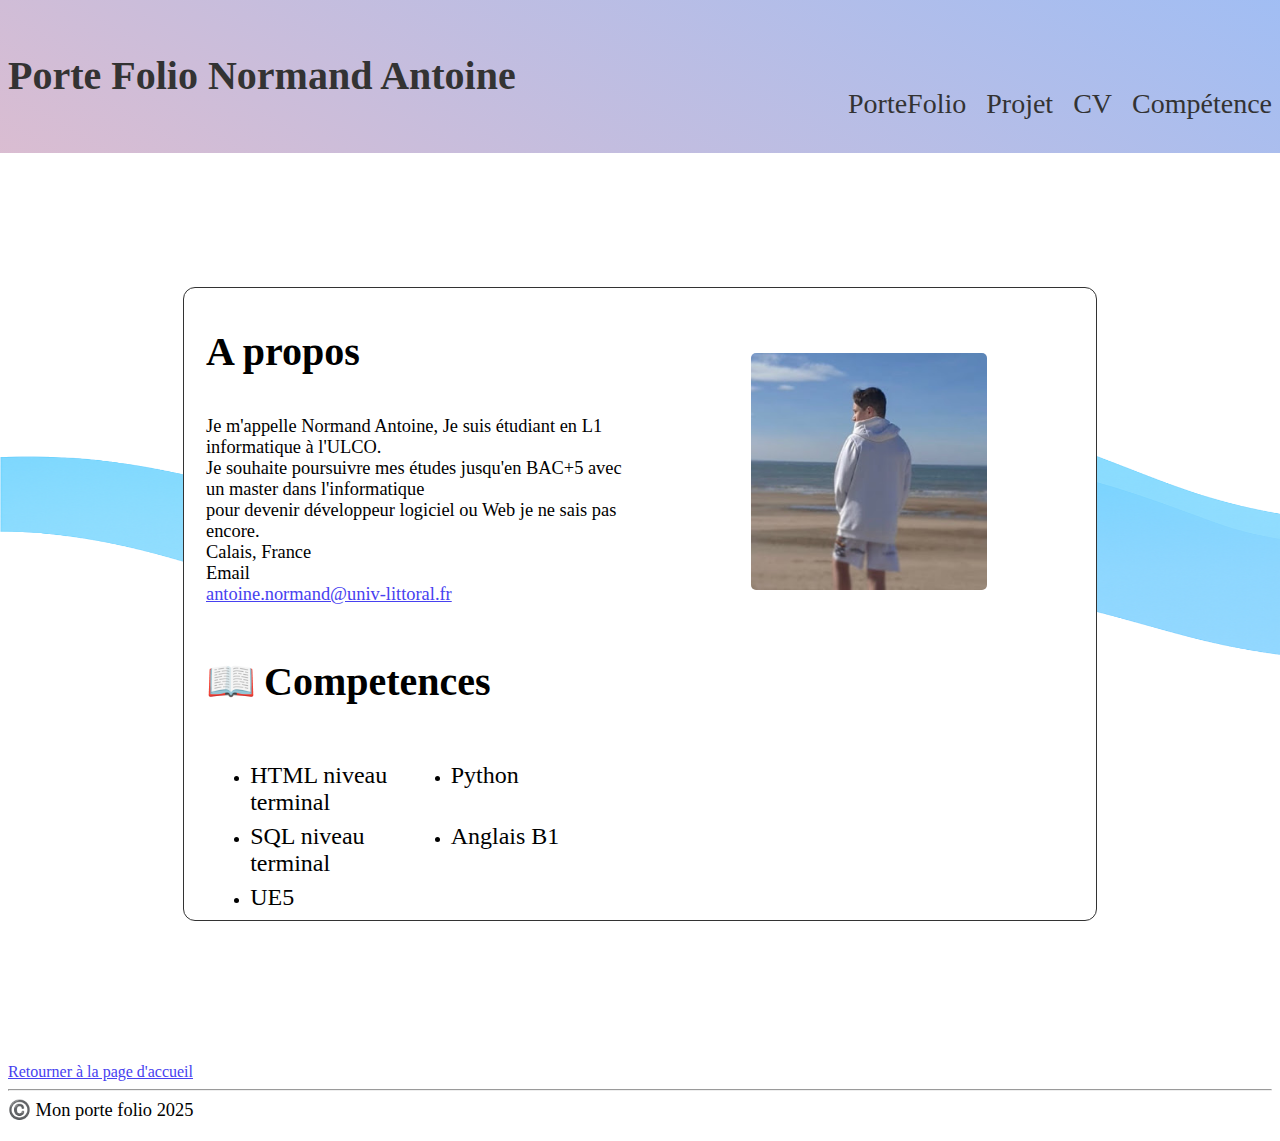
<file: index.html>
<!DOCTYPE html>
<html lang="fr">

<head>
    <link href="css/style.css" rel="stylesheet">
    <link rel="stylesheet" href="css/variables.css">
    <link href="css/acceuil.css" rel="stylesheet">
    <meta charset="UTF-8">
    <meta name="viewport" content="width=device-width, initial-scale=1.0">
    <title>Mon Porte Folio</title>
</head>

<body>
    <header aria-label="En-tête du site">
        <h1> <strong>Porte Folio</strong> Normand Antoine</h1>
        <nav aria-label="Navigation principale" id="navigation_bar">
            <ul id="nav_bar">
                <li><a href="">PorteFolio</a></li>
                <li><a href="project.html">Projet</a></li>
                <li><a target="_blank" href="images/CV.jpg">CV</a></li>
                <li><a href="index.html#competence">Compétence</a></li>
            </ul>
        </nav>
    </header>

    <main>
        <section aria-labelledby="a_propos">
            <article>
                <h2 id="a_propos" class="cadre_gauche">A propos</h2>
                <p class="cadre_gauche">
                    Je m'appelle Normand Antoine, Je suis étudiant en L1 informatique à l'ULCO. <br>
                    Je souhaite poursuivre mes études jusqu'en BAC+5 avec un master dans l'informatique <br>
                    pour devenir développeur logiciel ou Web je ne sais pas encore. <br>
                    Calais, France <br>
                    Email <br>
                    <a class="lien" href="mailto:antoine.normand@univ-littoral.fr">antoine.normand@univ-littoral.fr</a>
                </p>
                <figure class="cadre_droit">
                    <img id="pdp" src="images/pdp.jpg" alt="Photo de profil de Normand Antoine">
                    <figcaption>Photo de profil — Normand Antoine</figcaption>
                </figure>
                <h2 id="competences" class="cadre_gauche">Competences</h2>
                <ul id="comp" class="cadre_gauche">
                    <li>
                        <span>HTML niveau terminal</span>
                    </li>
                    <li>
                        <span>Python</span>
                    </li>
                    <li>
                        <span>SQL niveau terminal</span>
                    </li>
                    <li>
                        <span>Anglais B1</span>
                    </li>
                    <li>
                        <span>UE5</span>
                    </li>
                </ul>
            </article>
        </section>
    </main>

    <footer aria-label="Fin de page">
        <a class="lien" href="#navigation_bar">Retourner à la page d'accueil</a>
        <hr>
        <p>©️ Mon porte folio 2025</p>
    </footer>
</body>

</html>
</file>
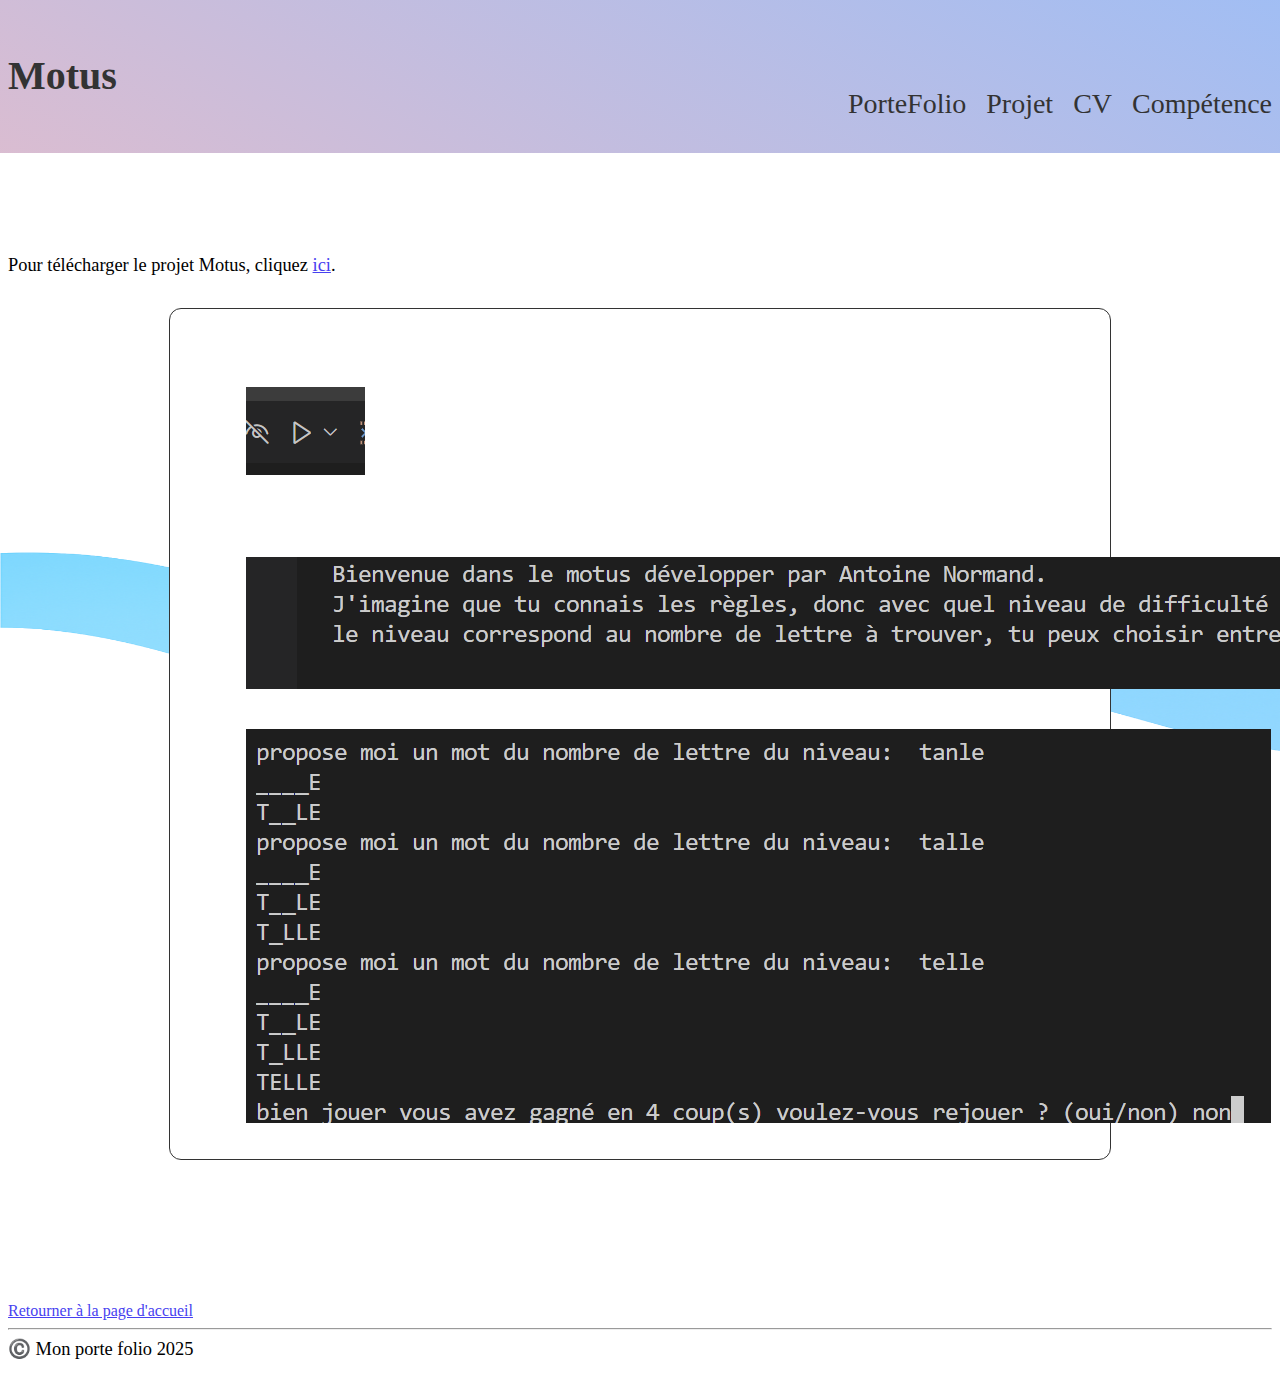
<file: motus.html>
<html lang="fr">

<head>
    <link href="../css/style.css" rel="stylesheet">
    <link rel="stylesheet" href="css/variables.css">
    <link rel="stylesheet" href="../css/project.css">
    <meta charset="UTF-8">
    <meta name="viewport" content="width=device-width, initial-scale=1.0">
    <title>Motus</title>
</head>

<body>
    <header aria-label="En-tête du site" role="banner">
        <h1>Motus</h1>
        <nav aria-label="Navigation principale" id="navigation_bar" role="navigation">
            <ul id="nav_bar">
                <li><a href="../index.html">PorteFolio</a></li>
                <li><a href="../project.html">Projet</a></li>
                <li><a target="_blank" href="../images/CV.jpg">CV</a></li>
                <li><a href="../index.html#competence">Compétence</a></li>
            </ul>
        </nav>
    </header>

    <main role="main">
        <p id="motus">Pour télécharger le projet Motus, cliquez
            <a class="lien" href="../projects/project_1_Motus.zip" download>ici</a>.
        </p>

        <section role="region" aria-label="Présentation du projet Motus">
            <article role="article">
                <figure class="cadre_gauche" role="figure">
                    <img class="img_project" src="../images/lancer.png" alt="Écran de lancement du jeu Motus">
                    <figcaption>Écran de lancement du jeu</figcaption>
                </figure>
                <p class="cadre_droit">Dans VSCode, appuyez sur le bouton d’exécution pour lancer le programme. </p>

                <figure class="cadre_gauche" role="figure">
                    <img class="img_project" id="img2" src="../images/jouer_1.png"
                        alt="Interface de jeu Motus - niveau 1">
                    <figcaption>Interface de jeu — Niveau 1</figcaption>
                </figure>
                <p class="cadre_droit">Choisissez un niveau (ex. lvl 4 = mot de 4 lettres). </p>


                <figure class="cadre_gauche" role="figure">
                    <img class="img_project" src="../images/jouer_2.png" alt="Interface de jeu Motus - niveau 2">
                    <figcaption>Interface de jeu — Niveau 2</figcaption>
                </figure>
                <p class="cadre_droit">Trouvez le mot caché : une lettre entre parenthèses signifie qu’elle est dans le
                    mot
                    mais mal placée ; une lettre normale est bien placée. </p>
            </article>
        </section>
    </main>

    <footer aria-label="Fin de page" role="contentinfo">
        <a class="lien" href="../index.html#navigation_bar">Retourner à la page d'accueil</a>
        <hr>
        <p>©️ Mon porte folio 2025</p>
    </footer>
</body>

</html>
</file>
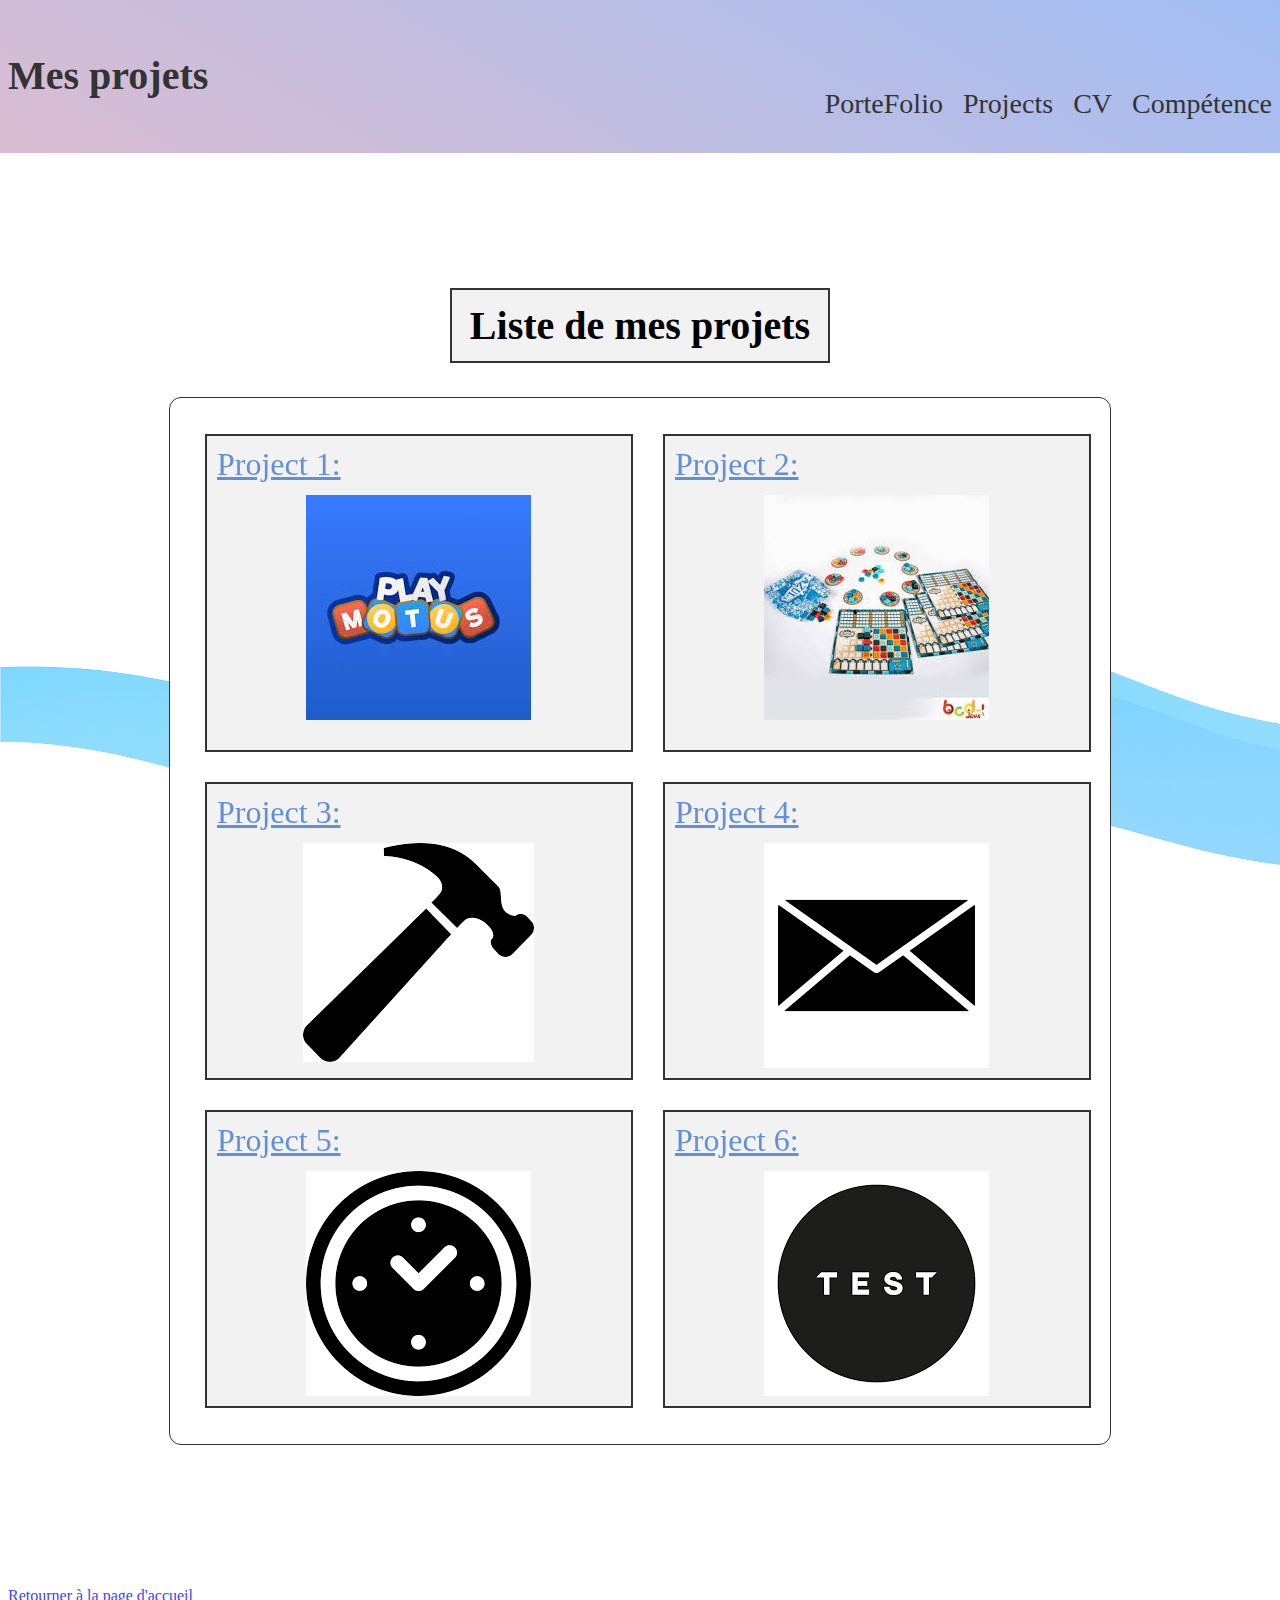
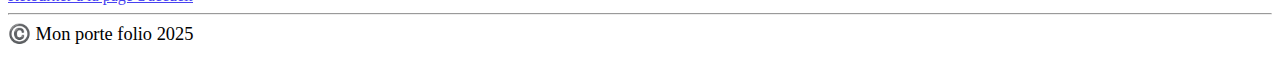
<file: project.html>
<!DOCTYPE html>
<html lang="fr">

<head>
    <link href="css/style.css" rel="stylesheet">
    <link rel="stylesheet" href="css/project.css">
    <link rel="stylesheet" href="css/variables.css">
    <meta charset="UTF-8">
    <meta name="viewport" content="width=device-width, initial-scale=1.0">
    <title>Projets</title>
</head>

<body>
    <header aria-label="En-tête du site">
        <h1>Mes projets</h1>
        <nav aria-label="Navigation principale" id="navigation_bar">
            <ul id="nav_bar">
                <li><a href="index.html">PorteFolio</a></li>
                <li><a href="">Projects</a></li>
                <li><a target="_blank" href="images/CV.jpg">CV</a></li>
                <li><a href="index.html#competence">Compétence</a></li>
            </ul>
        </nav>
    </header>

    <main>
        <h2 id="projects_list">Liste de mes projets</h2>
        <section aria-labelledby="projects_list">
            <ul>
                <li>
                    <a href="projects/motus.html">
                        <p>Project 1:</p>
                        <figure>
                            <img src="images/Motus.jpg" alt="Motus vignette">
                            <figcaption>Motus vignette</figcaption>
                        </figure>
                        <p class="details">Ce project est la réalisation d'un motus sans interface graphique que vous
                            pouvez télécharger.</p>
                    </a>
                </li>
                <li>
                    <a href="projects/project_x.html">
                        <p>Project 2:</p>
                        <figure>
                            <img src="images/azul.jpg" alt="Motus vignette">
                            <figcaption>Project 2 vignette</figcaption>
                        </figure>
                        <p class="details">Ce project est un Azul réaliser en python</p>
                    </a>
                </li>
                <li>
                    <a href="projects/project_x.html">
                        <p>Project 3:</p>
                        <figure>
                            <img src="images/marteau.png" alt="Motus vignette">
                            <figcaption>Project 3 vignette</figcaption>
                        </figure>
                    </a>
                </li>
                <li>
                    <a href="projects/project_x.html">
                        <p>Project 4:</p>
                        <figure>
                            <img src="images/camera.png" alt="Motus vignette">
                            <figcaption>Project 4 vignette</figcaption>
                        </figure>
                    </a>
                </li>
                <li>
                    <a href="projects/project_x.html">
                        <p>Project 5:</p>
                        <figure>
                            <img src="images/horloge.png" alt="Motus vignette">
                            <figcaption>Project 5 vignette</figcaption>
                        </figure>
                    </a>
                </li>
                <li>
                    <a href="projects/project_x.html">
                        <p>Project 6:</p>
                        <figure>
                            <img src="images/img_test.png" alt="Motus vignette">
                            <figcaption>Project 6 vignette</figcaption>
                        </figure>
                    </a>
                </li>
            </ul>
        </section>
    </main>

    <footer aria-label="Fin de page">
        <a class="lien" href="index.html#navigation_bar">Retourner à la page d'accueil</a>
        <hr>
        <p>©️ Mon porte folio 2025</p>
    </footer>
</body>

</html>
</file>
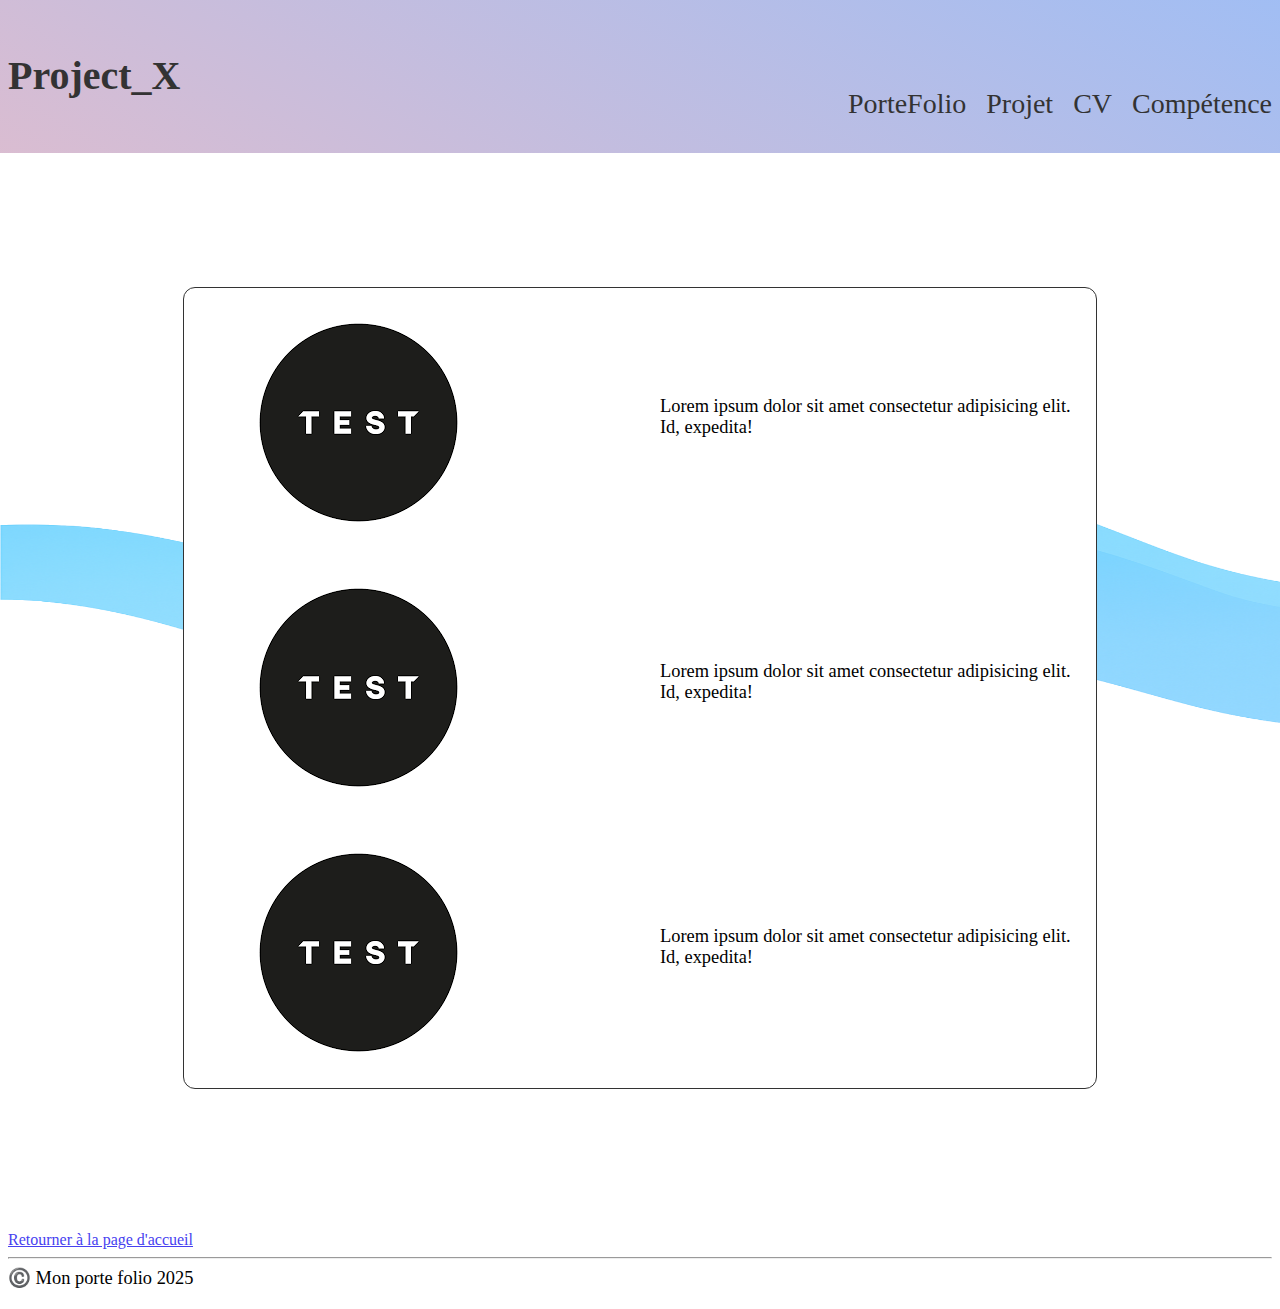
<file: project_x.html>
<html lang="fr">

<head>
    <link href="../css/style.css" rel="stylesheet">
    <link rel="stylesheet" href="../css/motus.css">
    <link rel="stylesheet" href="../css/variables.css">

    <meta charset="UTF-8">
    <meta name="viewport" content="width=device-width, initial-scale=1.0">
    <title>Project_X</title>
</head>

<body>
    <header aria-label="En-tête du site" role="banner">
        <h1>Project_X</h1>
        <nav aria-label="Navigation principale" id="navigation_bar" role="navigation">
            <ul id="nav_bar">
                <li><a href="../index.html">PorteFolio</a></li>
                <li><a href="../project.html">Projet</a></li>
                <li><a target="_blank" href="../images/CV.jpg">CV</a></li>
                <li><a href="../index.html#competence">Compétence</a></li>
            </ul>
        </nav>
    </header>

    <main role="main">
        <section role="region" aria-label="Présentation du projet x">
            <article role="article">
                <figure class="cadre_gauche" role="figure">
                    <img class="img_project" src="../images/img_test.png" alt="image">
                    <figcaption>image 1 du project</figcaption>
                </figure>
                <p class="cadre_droit">Lorem ipsum dolor sit amet consectetur adipisicing elit. Id, expedita! </p>

                <figure class="cadre_gauche" role="figure">
                    <img class="img_project" src="../images/img_test.png" alt="image 2">
                    <figcaption>image 2 du project</figcaption>
                </figure>
                <p class="cadre_droit">Lorem ipsum dolor sit amet consectetur adipisicing elit. Id, expedita! </p>


                <figure class="cadre_gauche" role="figure">
                    <img class="img_project" src="../images/img_test.png" alt="image 3">
                    <figcaption>image 3 du project</figcaption>
                </figure>
                <p class="cadre_droit">Lorem ipsum dolor sit amet consectetur adipisicing elit. Id, expedita!</p>
            </article>
        </section>
    </main>

    <footer aria-label="Fin de page" role="contentinfo">
        <a class="lien" href="../index.html#navigation_bar">Retourner à la page d'accueil</a>
        <hr>
        <p>©️ Mon porte folio 2025</p>
    </footer>
</body>

</html>
</file>
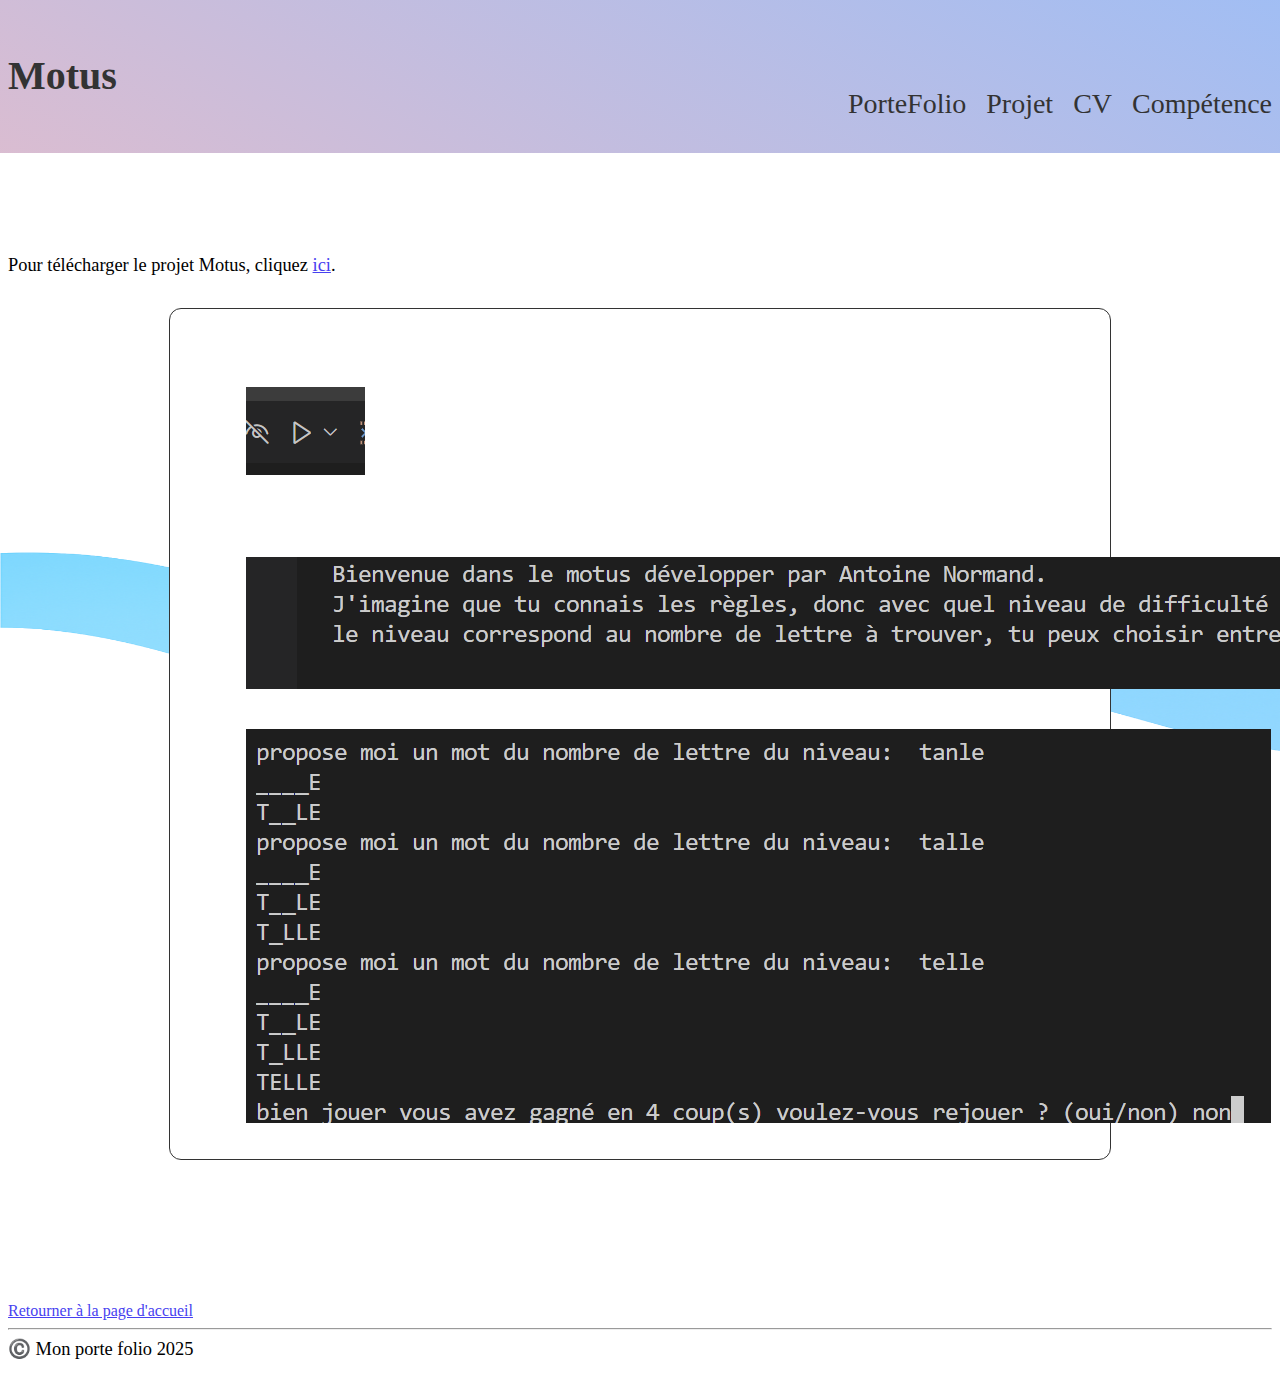
<file: css/motus.html>
<html lang="fr">

<head>
    <link href="../css/style.css" rel="stylesheet">
    <link rel="stylesheet" href="../css/variables.css">
    <link rel="stylesheet" href="../css/project.css">
    <meta charset="UTF-8">
    <meta name="viewport" content="width=device-width, initial-scale=1.0">
    <title>Motus</title>
</head>

<body>
    <header aria-label="En-tête du site" role="banner">
        <h1>Motus</h1>
        <nav aria-label="Navigation principale" id="navigation_bar">
            <ul id="nav_bar">
                <li><a href="../index.html">PorteFolio</a></li>
                <li><a href="../project.html">Projet</a></li>
                <li><a target="_blank" href="../images/CV.jpg">CV</a></li>
                <li><a href="../index.html#competence">Compétence</a></li>
            </ul>
        </nav>
    </header>

    <main >
        <p id="motus">Pour télécharger le projet Motus, cliquez
            <a class="lien" href="../projects/project_1_Motus.zip" download>ici</a>.
        </p>

        <section role="region" aria-label="Présentation du projet Motus">
            <article >
                <figure class="cadre_gauche" >
                    <img class="img_project" src="../images/lancer.png" alt="Écran de lancement du jeu Motus">
                    <figcaption>Écran de lancement du jeu</figcaption>
                </figure>
                <p class="cadre_droit">Dans VSCode, appuyez sur le bouton d’exécution pour lancer le programme. </p>

                <figure class="cadre_gauche" >
                    <img class="img_project" id="img2" src="../images/jouer_1.png"
                        alt="Interface de jeu Motus - niveau 1">
                    <figcaption>Interface de jeu — Niveau 1</figcaption>
                </figure>
                <p class="cadre_droit">Choisissez un niveau (ex. lvl 4 = mot de 4 lettres). </p>


                <figure class="cadre_gauche" >
                    <img class="img_project" src="../images/jouer_2.png" alt="Interface de jeu Motus - niveau 2">
                    <figcaption>Interface de jeu — Niveau 2</figcaption>
                </figure>
                <p class="cadre_droit">Trouvez le mot caché : une lettre entre parenthèses signifie qu’elle est dans le
                    mot
                    mais mal placée ; une lettre normale est bien placée. </p>
            </article>
        </section>
    </main>

    <footer aria-label="Fin de page" >
        <a class="lien" href="../index.html#navigation_bar">Retourner à la page d'accueil</a>
        <hr>
        <p>©️ Mon porte folio 2025</p>
    </footer>
</body>

</html>
</file>
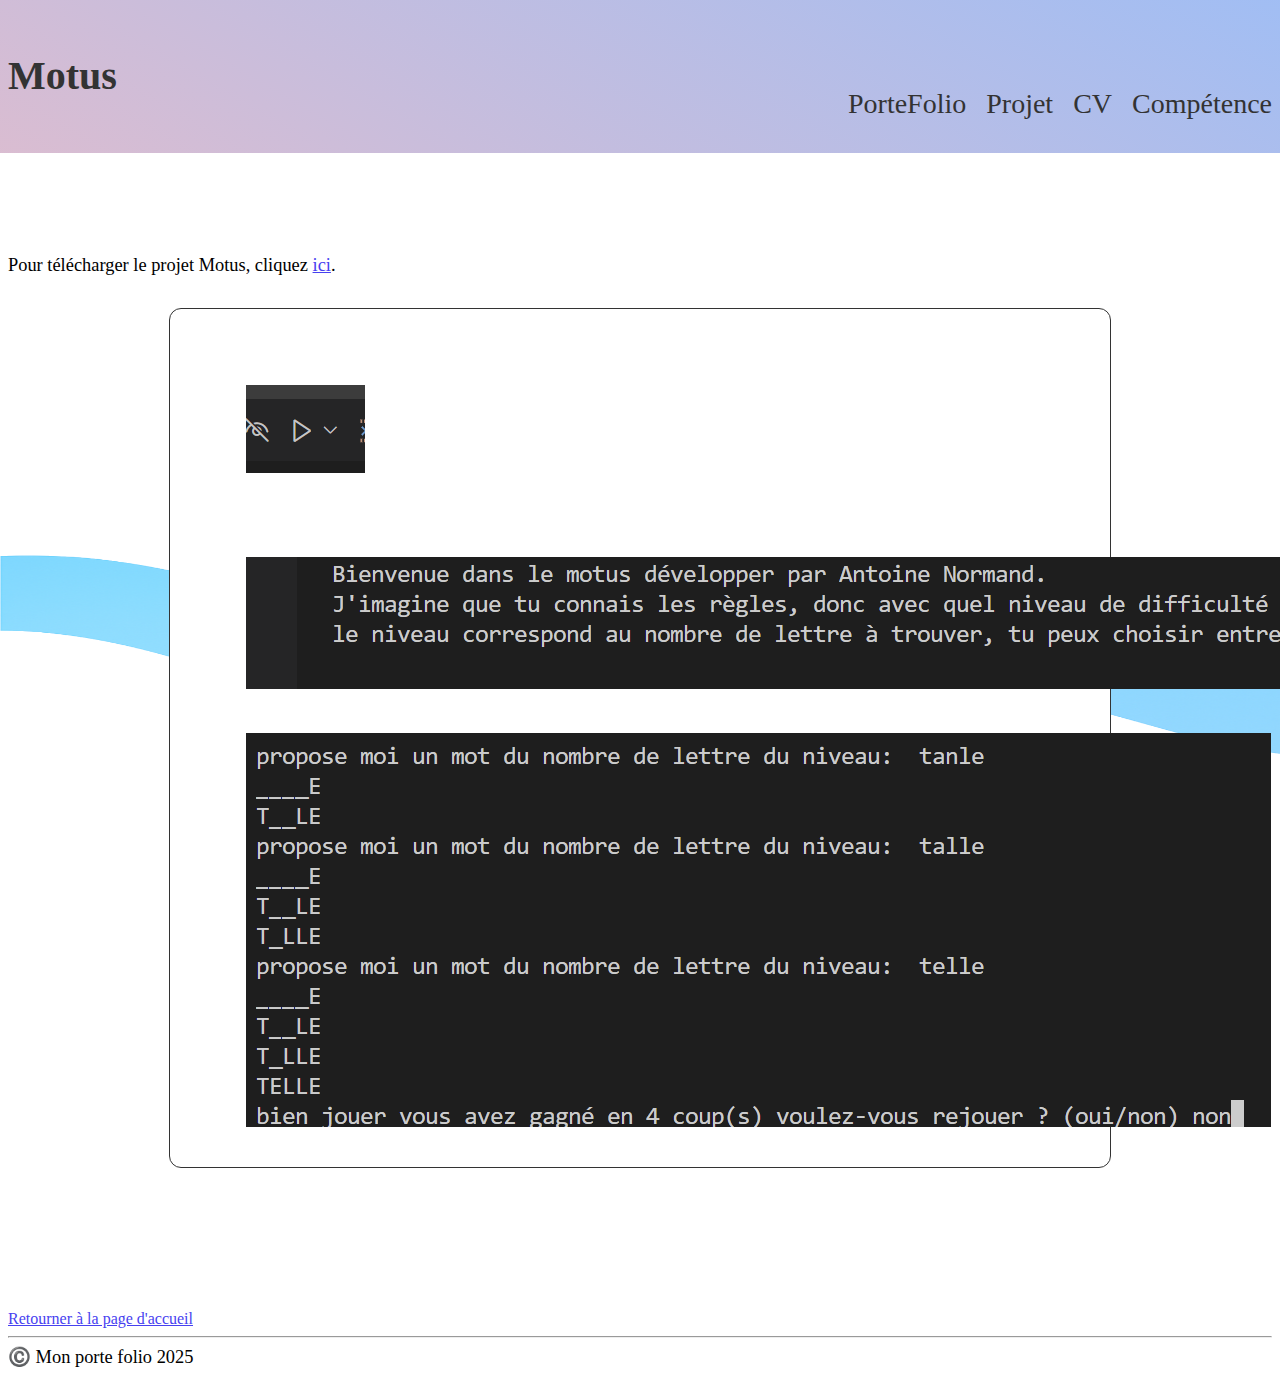
<file: projects/motus.html>
<!DOCTYPE html>
<html lang="fr">

<head>
    <link href="../css/style.css" rel="stylesheet">
    <link rel="stylesheet" href="../css/variables.css">
    <link rel="stylesheet" href="../css/projects.css">
    <meta charset="UTF-8">
    <meta name="viewport" content="width=device-width, initial-scale=1.0">
    <title>Motus</title>
</head>

<body>
    <header aria-label="En-tête du site" role="banner">
        <h1>Motus</h1>
        <nav aria-label="Navigation principale" id="navigation_bar">
            <ul id="nav_bar">
                <li><a href="../index.html">PorteFolio</a></li>
                <li><a href="../project.html">Projet</a></li>
                <li><a target="_blank" href="../images/CV.jpg">CV</a></li>
                <li><a href="../index.html#competence">Compétence</a></li>
            </ul>
        </nav>
    </header>

    <main>
        <p id="motus">Pour télécharger le projet Motus, cliquez
            <a class="lien" href="../projects/project_1_Motus.zip" download>ici</a>.
        </p>

        <section aria-label="Présentation du projet Motus">
            <article>
                <figure class="cadre_gauche">
                    <img class="img_project" src="../images/lancer.png" alt="Écran de lancement du jeu Motus">
                    <figcaption>Écran de lancement du jeu</figcaption>
                </figure>
                <p class="cadre_droit">Dans VSCode, appuyez sur le bouton d’exécution pour lancer le programme. </p>

                <figure class="cadre_gauche">
                    <img class="img_project" id="img2" src="../images/jouer_1.png"
                        alt="Interface de jeu Motus - niveau 1">
                    <figcaption>Interface de jeu — Niveau 1</figcaption>
                </figure>
                <p class="cadre_droit">Choisissez un niveau (ex. lvl 4 = mot de 4 lettres). </p>


                <figure class="cadre_gauche">
                    <img class="img_project" src="../images/jouer_2.png" alt="Interface de jeu Motus - niveau 2">
                    <figcaption>Interface de jeu — Niveau 2</figcaption>
                </figure>
                <p class="cadre_droit">Trouvez le mot caché : une lettre entre parenthèses signifie qu’elle est dans le
                    mot
                    mais mal placée ; une lettre normale est bien placée. </p>
            </article>
        </section>
    </main>

    <footer aria-label="Fin de page">
        <a class="lien" href="../index.html#navigation_bar">Retourner à la page d'accueil</a>
        <hr>
        <p>©️ Mon porte folio 2025</p>
    </footer>
</body>

</html>
</file>
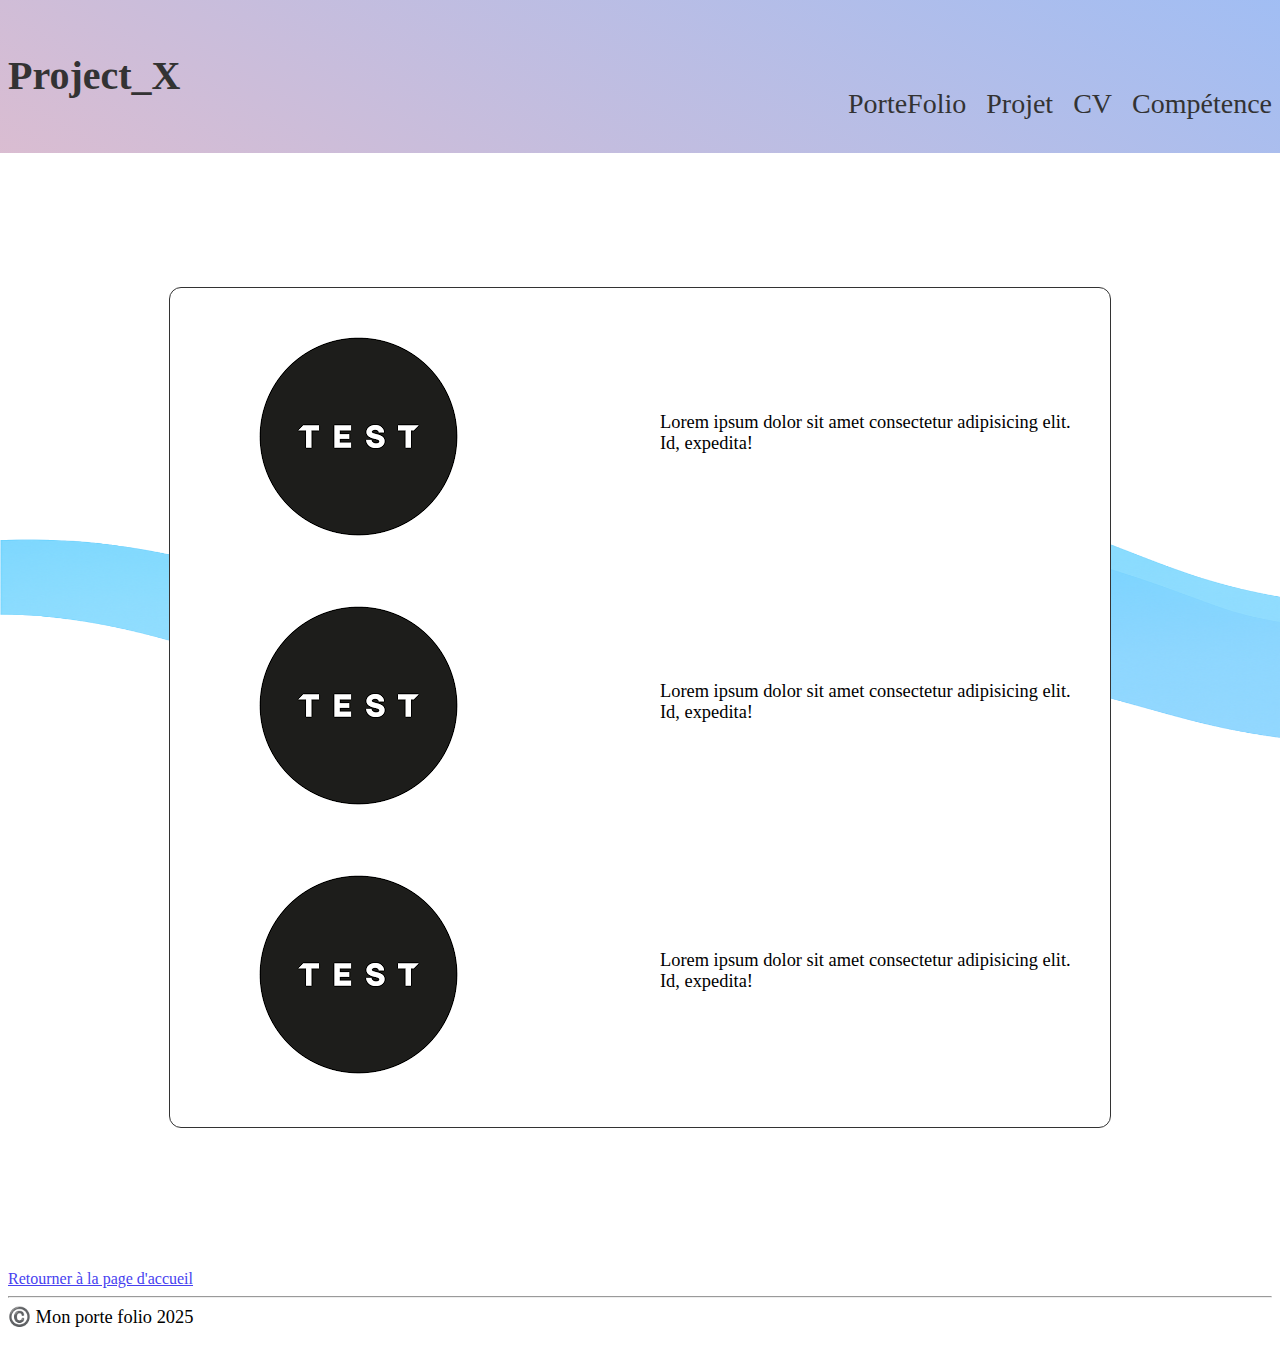
<file: projects/project_x.html>
<!DOCTYPE html>
<html lang="fr">

<head>
    <link href="../css/style.css" rel="stylesheet">
    <link rel="stylesheet" href="../css/motus.css">
    <link rel="stylesheet" href="../css/variables.css">
    <link rel="stylesheet" href="../css/projects.css">

    <meta charset="UTF-8">
    <meta name="viewport" content="width=device-width, initial-scale=1.0">
    <title>Project_X</title>
</head>

<body>
    <header aria-label="En-tête du site">
        <h1>Project_X</h1>
        <nav aria-label="Navigation principale" id="navigation_bar">
            <ul id="nav_bar">
                <li><a href="../index.html">PorteFolio</a></li>
                <li><a href="../project.html">Projet</a></li>
                <li><a target="_blank" href="../images/CV.jpg">CV</a></li>
                <li><a href="../index.html#competence">Compétence</a></li>
            </ul>
        </nav>
    </header>

    <main>
        <section aria-label="Présentation du projet x">
            <article>
                <figure class="cadre_gauche">
                    <img class="img_project" src="../images/img_test.png" alt="image">
                    <figcaption>image 1 du project</figcaption>
                </figure>
                <p class="cadre_droit">Lorem ipsum dolor sit amet consectetur adipisicing elit. Id, expedita! </p>

                <figure class="cadre_gauche">
                    <img class="img_project" src="../images/img_test.png" alt="image 2">
                    <figcaption>image 2 du project</figcaption>
                </figure>
                <p class="cadre_droit">Lorem ipsum dolor sit amet consectetur adipisicing elit. Id, expedita! </p>


                <figure class="cadre_gauche">
                    <img class="img_project" src="../images/img_test.png" alt="image 3">
                    <figcaption>image 3 du project</figcaption>
                </figure>
                <p class="cadre_droit">Lorem ipsum dolor sit amet consectetur adipisicing elit. Id, expedita!</p>
            </article>
        </section>
    </main>

    <footer aria-label="Fin de page">
        <a class="lien" href="../index.html#navigation_bar">Retourner à la page d'accueil</a>
        <hr>
        <p>©️ Mon porte folio 2025</p>
    </footer>
</body>

</html>
</file>
<file: css/style.css>
#pdp {
    width: 70%;
    height: auto;
    max-width: 100%;
    display: block;
    aspect-ratio: 1 / 1;
    object-fit: cover;
    border-radius: 5px;
    border: 2px #333333;
}

p {
    font-size: var(--font-size-body);
    margin: 0 0 12px 0;
}

a {
    color: #333333;
    text-decoration: none;
}

.lien {
    text-decoration: underline;
    color: var(--color-text-nav-link);
}

figcaption {
    display: none;
}

body {
    background-image: url('../images/vg.png');
    background-repeat: no-repeat;
    background-size: 100% 420px;
    background-position: center 40%;
    display: flex;
    flex-direction: column;
    min-height: 100vh;
    transition: background-size var(--transition-medium) ease, height var(--transition-medium) ease, transform var(--transition-medium) ease, opacity var(--transition-fast) ease;
}

header {
    margin: -8px;
    padding: 30px 8px;
    width: 100%;
    background: linear-gradient(-150deg, rgba(68, 125, 232, 0.5), rgba(181, 123, 164, 0.5));
    display: flex;
    flex-direction: column;
}

h1 {
    color: var(--color-text-heading);
    font-size: clamp(2rem, 1.75rem + 1vw, 2.5rem);
    margin: 0;
    line-height: 1.05;
    transform: translateY(25px);
}

#navigation_bar {
    margin-top: -4.5%;
    text-align: right;
    font-size: 28px;
    word-spacing: 25px;
    justify-content: right;
    padding-top: 20px;
    transform: translateY(25px);
}

#nav_bar {
    display: flex;
    justify-content: right;
    list-style: none;
    gap: 20px;
}

@media (max-width: 768px) {
    #pdp {
        width: 100%;
        height: auto;
    }
}

@media (max-width: 1025px) {
    #nav_bar {
        padding-top: 50px;
        display: grid;
        justify-content: center;
        list-style: none;
        padding-left: 0;
    }

    #nav_bar li {
        text-align: center;
    }

    #nav_bar a {
        background: linear-gradient(75deg, rgb(167, 127, 207), #3333);
        color: #fff;
        border-radius: 8px;
        padding: 5px;
        text-decoration-line: underline;
    }
}

#nav_bar a:hover {
    background: linear-gradient(75deg, rgb(167, 127, 207), rgba(51, 51, 51, 0.2));
    color: #fff;
    border-radius: 8px;
    padding: 5px;
    text-decoration-line: underline;
}

section {
    padding: 0.5%;
    border: 1.5px solid #333333;
    border-radius: 12px;
    margin: 32px auto;
    background: white;
    max-width: 900px;
    display: flex;
    align-items: stretch;
    z-index: 1;
    min-height: 400px;
    animation: opacite 0.3s linear ;
}

main {
    margin-top: 110px;
    margin-bottom: 110px;
    flex: 1;
}

h2 {
    font-size: clamp(2rem, 1.75rem + 1vw, 2.5rem);
}

section > article {
    display: grid;
    grid-template-columns: 1fr 1fr;
    column-gap: 16px;
    row-gap: 8px;
    align-items: center;
    flex: 1;
    height: 100%;
}

.cadre_gauche {
    grid-column: 1;
    padding-left: 16px;
    box-sizing: border-box;
}

.cadre_droit {
    grid-column: 2;
    padding: 12px;
    box-sizing: border-box;
    display: flex;
    flex-direction: column;
    align-items: center;
    justify-content: center;
    height: 100%;
    overflow: hidden;
}

footer {
    z-index: 1;
    margin-top: auto;
}


@keyframes opacite {
  0% {
        opacity: 0%;
     }
  100% { 
        opacity: 100%; 
    }
}
</file>
<file: css/variables.css>
:root {
    --font-size-body: clamp(1rem, 0.75rem + 0.5vw, 1.75rem);
    --color-text-heading: #333333;
    --color-text-nav-link: #4741F0;
    --transition-fast: 200ms;
    --transition-medium: 400ms;
    --section-min-height: 400px;
}
</file>
<file: css/acceuil.css>
/* ############ photo en haut  ################"*/


section>article {
    display: grid;
    grid-template-columns: 1fr 1fr;
    column-gap: 16px;
    row-gap: 8px;
    align-items: start;
}

.cadre_gauche {
    grid-column: 1;
}

.cadre_droit {
    grid-column: 2;
    grid-row: 1 / 3;
    /* la figure reste à droite et s'étend sur 2 lignes */
}

/* En vertical (max-width: 768px) : layout 1 colonne avec image en haut */
@media (max-width: 768px) {
    section>article {
        grid-template-columns: 1fr;
    }

    .cadre_gauche {
        grid-column: 1;
    }

    .cadre_droit {
        grid-column: 1;
        grid-row: auto;
        /* l'image prend sa place naturelle en haut */
        order: -1;
        /* place la figure avant le contenu gauche */
    }
}

/* ########main################ */

#apropos::before {
    content: "👤";
    /* Emoji représentant "À propos" */
    margin-right: 8px;
    /* Espace entre l'icône et le texte du titre */
}

#competences::before {
    content: "📖";
    /* Emoji représentant les compétences informatiques */
    margin-right: 8px;
}



/* ######### LI ########### */
main ul {
    display: grid;
    grid-template-columns: 1fr 1fr;
    /* 2 colonnes égales */
    gap: 5%;
    margin-left: 10%;
}

main ul li span {
    font-size: 24px;
    border-radius: 2px;
}

main ul li span:hover {
    background-color: rgb(193, 189, 189);
    text-decoration: underline;
    color: white;
}

img:hover {

    transform: translateY(-5px);
    /* Soulève légèrement l’article au survol */
    box-shadow: 0 8px 20px rgba(122, 105, 233, 0.2);
    /* Ombre plus marquée lors du hover */
    transform: scale(1.5);
}
</file>
<file: css/project.css>
section {
    padding: 20px;
}

h2 {
    text-align: center;
    background-color: hsl(0, 0%, 95%);
    margin-left: 35%;
    margin-right: 35%;
    border: 2px solid #333;
    padding: 12px;

}

main ul {
    list-style: none;
    display: grid;
    gap: 30px;
    grid-template-columns: 1fr 1fr;
    /* 2 colonnes qui prennent 50% du parent chacune */
    width: 100%;
    padding-left: 15px;
    overflow: visible;
}

main ul li {
    border: 2px solid #333;
    /* Contour pour visualiser le conteneur */
    padding: 10px;
    background-color: hsl(0, 0%, 95%);
    transform-origin: center;
    will-change: transform;
    position: relative;
    transition: transform .32s ease, box-shadow .32s ease;

}

main ul li p {
    color: rgb(99, 144, 212);
    font-size: clamp(2rem, 0.75rem + 0.5vw, 2.75rem);
    text-decoration: underline
}

main ul li .details {
    visibility: hidden;
    transition: opacity .18s ease;
    margin-top: 8px;
    color: #333333;
    max-height: 0;
    font-size: var(--font-size-body);

}

main ul li:hover .details {
    visibility: visible;
    opacity: 1;
    max-height: 100%
}

/* centre les images et la légende dans chaque <li> */
ul li figure {
    display: flex;
    flex-direction: column;
    align-items: center;
    justify-content: center;
    margin: 0;
    gap: 8px;
}

ul li figure img {
    display: block;
    max-width: 100%;
    height: auto;
    margin: 0 auto;
}

ul li figure figcaption {
    text-align: center;
    font-size: 0.95rem;
    color: #333;
}

main ul li:hover {
    background: linear-gradient(75deg, rgba(150, 90, 214, 0.419), #847c8633);
    transform: scale(1.07) translateY(-5px);
    box-shadow: 0 12px 24px rgba(0, 0, 0, 0.16);
    z-index: 10
}

/* En mobile : passe à 1 colonne */
@media (max-width: 1025px) {
    main ul {
        grid-template-columns: 1fr;
        /* 1 seule colonne sur petit écran */
    }
}
@media(max-width: 400px) {
    h2 {
        padding: 1px
    }
}
</file>
<file: css/motus.css>
#motus {
    z-index: 1;
    margin-left: 450px;
}

#img2 {
    height: 50px;
    margin: 8px;
    width: 90%;
}

.img_motus {
    height: 150;
    margin: 8px;
}

#cadre_droit ul {
    height: 400px;
}
</file>
<file: css/projects.css>
section {
    padding: 20px;
}

h2 {
    text-align: center;
    background-color: hsl(0, 0%, 95%);
    margin-left: 35%;
    margin-right: 35%;
    border: 2px solid #333;
    padding: 12px;

}

main ul {
    list-style: none;
    display: grid;
    gap: 30px;
    grid-template-columns: 1fr 1fr;
    /* 2 colonnes qui prennent 50% du parent chacune */
    width: 100%;
    padding-left: 15px;
    overflow: visible;
}

main ul li {
    border: 2px solid #333;
    /* Contour pour visualiser le conteneur */
    padding: 10px;
    background-color: hsl(0, 0%, 95%);
    transform-origin: center;
    will-change: transform;
    position: relative;
    transition: transform .32s ease, box-shadow .32s ease;

}

main ul li p {
    color: rgb(99, 144, 212);
    font-size: clamp(2rem, 0.75rem + 0.5vw, 2.75rem);
    text-decoration: underline
}

main ul li .details {
    visibility: hidden;
    transition: opacity .18s ease;
    margin-top: 8px;
    color: #333333;
    max-height: 0;
    font-size: var(--font-size-body);

}

main ul li:hover .details {
    visibility: visible;
    opacity: 1;
    max-height: 100%
}

/* centre les images et la légende dans chaque <li> */
ul li figure {
    display: flex;
    flex-direction: column;
    align-items: center;
    justify-content: center;
    margin: 0;
    gap: 8px;
}

ul li figure img {
    display: block;
    max-width: 100%;
    height: auto;
    margin: 0 auto;
}

ul li figure figcaption {
    text-align: center;
    font-size: 0.95rem;
    color: #333;
}

main ul li:hover {
    background: linear-gradient(75deg, rgba(150, 90, 214, 0.419), #847c8633);
    transform: scale(1.07) translateY(-5px);
    box-shadow: 0 12px 24px rgba(0, 0, 0, 0.16);
    z-index: 10
}

/* En mobile : passe à 1 colonne */
@media (max-width: 1025px) {
    main ul {
        grid-template-columns: 1fr;
        /* 1 seule colonne sur petit écran */
    }
}
@media(max-width: 400px) {
    h2 {
        padding: 1px
    }
}
</file>
